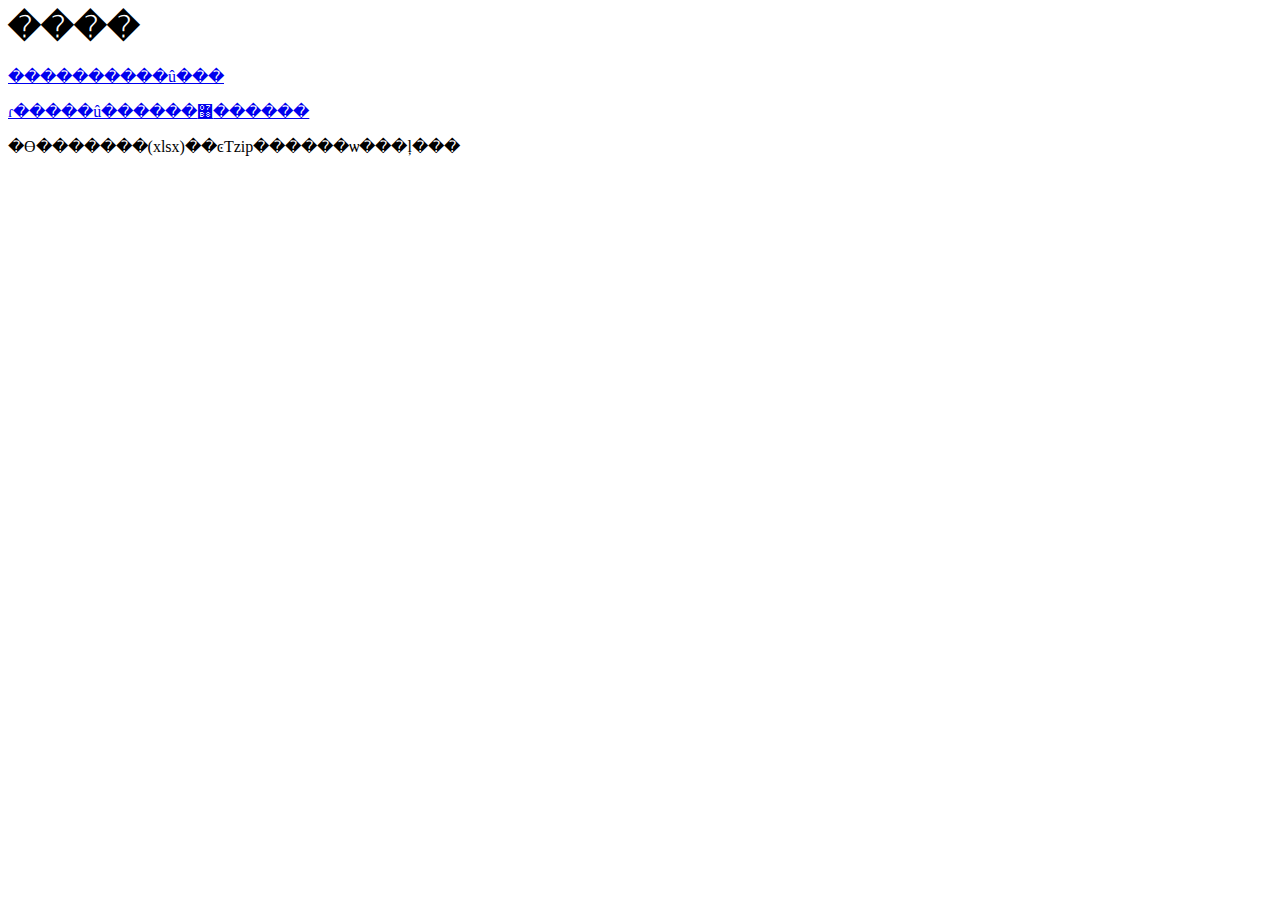
<file: src/main/webapp/index.html>
<html>
<head>

	<title>UploadifyTest</title>

	<script src="./js/jquery-1.9.1.js" type="text/javascript"></script>
	<script src="./js/jquery.uploadify.min.js" type="text/javascript"></script>

	<link rel="stylesheet" type="text/css" href="./css/uploadify.css">
	
	<script type="text/javascript">
		$(function() {
			$("#uploadify").uploadify({
				debug			: false, 

				swf 			: 'js/uploadify.swf',	//swf�ļ�·��
				method			: 'post',	// �ύ��ʽ
				uploader		: 'processUpload.action', // �������˴������ϴ�����ĳ���(servlet, struts2-Action)

				preventCaching	: true,		// ���������URL��,��ֹ����

				buttonCursor	: 'hand',	// �ϴ���ťHoverʱ�������״
			//	buttonImage		: 'img/.....png',	// ��ť�ı���ͼƬ,�Ḳ������
				buttonText		: 'ѡ���ϴ��ļ�'	, //��ť����ʾ�����֣�Ĭ�ϡ�SELECTFILES��
				height			: 30	, // 30 px
				width			: 120	, // 120 px

				fileObjName		: 'filedata',	//�ļ���������, ��������
				fileSizeLimit	: 20000000	,		// �ļ���С����, 100 KB
				fileTypeDesc	: ''	,	//�ļ�����˵�� any(*.*)
				fileTypeExts	: '*.zip;*.xlsx',		// �������ļ�����,�ֺŷָ�
				formData		: {'id':'1', 'name':'myFile'} , //ָ���ϴ��ļ��������������ݡ�Ҳ��̬���á���ͨ��getParameter()��ȡ
				
				multi			: true ,	// ���ļ��ϴ�
				progressData	: 'speed',	// ������ʾ, speed-�ϴ��ٶ�,percentage-�ٷֱ�	
				queueID			: 'fileQueue',//�ϴ����е�DOMԪ�ص�ID��
				queueSizeLimit	: 99	,	// ���г���
				removeCompleted : false	,	// �ϴ���ɺ��Ƿ�ɾ�������еĶ�ӦԪ��
				removeTimeout	: 10	,	//�ϴ���ɺ�������ɾ�������еĽ�����, 
				requeueErrors	: true,	// �ϴ�ʧ�ܺ����¼������
				uploadLimit		: 20,	// ����ϴ��ļ�����

				successTimeout	: 30	,//��ʾ�ļ��ϴ���ɺ�ȴ���������Ӧ��ʱ�䡣������ʱ�䣬��ô����Ϊ�ϴ��ɹ���
				
				// ���ļ����Ƴ�������ʱ����	
				//onCancel : function(file) { alert( 'The file ' + file.name + ' was cancelled!' ); },
				
				// �ڵ���cancel�����Ҵ��������*��ʱ����
				//onClearQueue : function (queueItemCount) { alert( queueItemCount + ' files were removed from the queue!' ); },

				// ���ļ��Ի��� �ر�ʱ����
				onDialogClose : function (queueData) {
								/*	alert(
										"�ļ��Ի�������ѡ�˼����ļ�:" + queueData.filesSelected + "---" +
										"�����м��˼����ļ�:" + queueData.filesQueued + "---" +
										"�����б��滻�����ļ���:" + queueData.filesReplaced + "---" +
										"ȡ�������ļ���:" + queueData.filesCancelled + "---" + 
										"�ϴ��������ļ���:" + queueData.filesErrored
									); */
								},
				
				// ѡ���ļ��Ի����ʱ����
				onDialogOpen : function () { /*alert( 'please select files' ) */ },
			
				// û�м��ݵ�FLASHʱ����
				onFallback : function(){ alert( 'Flash was not detected!' ) },
				
				// ÿ�γ�ʼ��һ������ʱ����, ������ļ���, ����һ������
				//onInit : function (instance) { alert( 'The queue ID is ' + instance.settings.queueID ) },
			
				// �ϴ��ļ�������ɺ󴥷���ÿһ���ļ�������һ�Σ�, ���۳ɹ�ʧ��
				//onUploadComplete : function(file){ alert( 'The file ' + file.name + ' uploaded finished!' ) },

				// �ϴ��ļ�ʧ�ܴ���
				onUploadError : function(file, errorCode, errorMsg, errorString){ 
                                    /*
                                    alert(
                                        file.name + ' upload failed! ' + 
                                        'errorCode: ' + errorCode +
                                        'errorMsg:' + errorMsg +
                                        'errorString:' + errorString
                                    );*/
								},
                
                // ��ÿһ���ļ��ϴ��ɹ��󴥷�
                onUploadSuccess : function(file, data, response) {
                                    alert(
                                        file.name + ' �ɹ��ϴ�!  '
                                    );
                                  }

			});
		})
	</script>
</head>

<body>
	<h1>����</h1>

<!-- 	<p> -->
<!-- 		<a href="javascript:$('#uploadify').uploadify('cancel','*')">clean queue</a> -->
<!-- 	</p> -->
	<p>
	<a href="/myweixin/download.action">����������û���</a>
	</p>
	<p>
	<a href="/myweixin/delnewuandmo.action">ɾ�����û������޸������</a>
	</p>
<!--     <p> -->
<!-- 		<a href="javascript:$('#uploadify').uploadify('cancel')">cancel first file</a> -->
<!-- 	</p> -->
<!--     <p> -->
<!-- 		<a href="javascript:$('#uploadify').uploadify('stop', '*')">stop all files</a> -->
<!-- 	</p> -->
<!--     <p> -->
<!-- 		<a href="javascript:$('#uploadify').uploadify('upload', '*')">start all files</a> -->
<!-- 	</p> -->
�ϴ�������(xlsx)��ͼƬzip������ѡ���ļ���
	<div id="fileQueue"></div>

	<span id="uploadify"></span>

	


</body>
</html>
</file>
<file: src/main/webapp/css/uploadify.css>
/*
Uploadify
Copyright (c) 2012 Reactive Apps, Ronnie Garcia
Released under the MIT License <http://www.opensource.org/licenses/mit-license.php> 
*/

.uploadify {
	position: relative;
	margin-bottom: 1em;
}
.uploadify-button {
	background-color: #505050;
	background-image: linear-gradient(bottom, #505050 0%, #707070 100%);
	background-image: -o-linear-gradient(bottom, #505050 0%, #707070 100%);
	background-image: -moz-linear-gradient(bottom, #505050 0%, #707070 100%);
	background-image: -webkit-linear-gradient(bottom, #505050 0%, #707070 100%);
	background-image: -ms-linear-gradient(bottom, #505050 0%, #707070 100%);
	background-image: -webkit-gradient(
		linear,
		left bottom,
		left top,
		color-stop(0, #505050),
		color-stop(1, #707070)
	);
	background-position: center top;
	background-repeat: no-repeat;
	-webkit-border-radius: 30px;
	-moz-border-radius: 30px;
	border-radius: 30px;
	border: 2px solid #808080;
	color: #FFF;
	font: bold 12px Arial, Helvetica, sans-serif;
	text-align: center;
	text-shadow: 0 -1px 0 rgba(0,0,0,0.25);
	width: 100%;
}
.uploadify:hover .uploadify-button {
	background-color: #606060;
	background-image: linear-gradient(top, #606060 0%, #808080 100%);
	background-image: -o-linear-gradient(top, #606060 0%, #808080 100%);
	background-image: -moz-linear-gradient(top, #606060 0%, #808080 100%);
	background-image: -webkit-linear-gradient(top, #606060 0%, #808080 100%);
	background-image: -ms-linear-gradient(top, #606060 0%, #808080 100%);
	background-image: -webkit-gradient(
		linear,
		left bottom,
		left top,
		color-stop(0, #606060),
		color-stop(1, #808080)
	);
	background-position: center bottom;
}
.uploadify-button.disabled {
	background-color: #D0D0D0;
	color: #808080;
}
.uploadify-queue {
	margin-bottom: 1em;
}
.uploadify-queue-item {
	background-color: #F5F5F5;
	-webkit-border-radius: 3px;
	-moz-border-radius: 3px;
	border-radius: 3px;
	font: 11px Verdana, Geneva, sans-serif;
	margin-top: 5px;
	max-width: 350px;
	padding: 10px;
}
.uploadify-error {
	background-color: #FDE5DD !important;
}
.uploadify-queue-item .cancel a {
	background: url('../img/uploadify-cancel.png') 0 0 no-repeat;
	float: right;
	height:	16px;
	text-indent: -9999px;
	width: 16px;
}
.uploadify-queue-item.completed {
	background-color: #E5E5E5;
}
.uploadify-progress {
	background-color: #E5E5E5;
	margin-top: 10px;
	width: 100%;
}
.uploadify-progress-bar {
	background-color: #0099FF;
	height: 3px;
	width: 1px;
}
</file>
